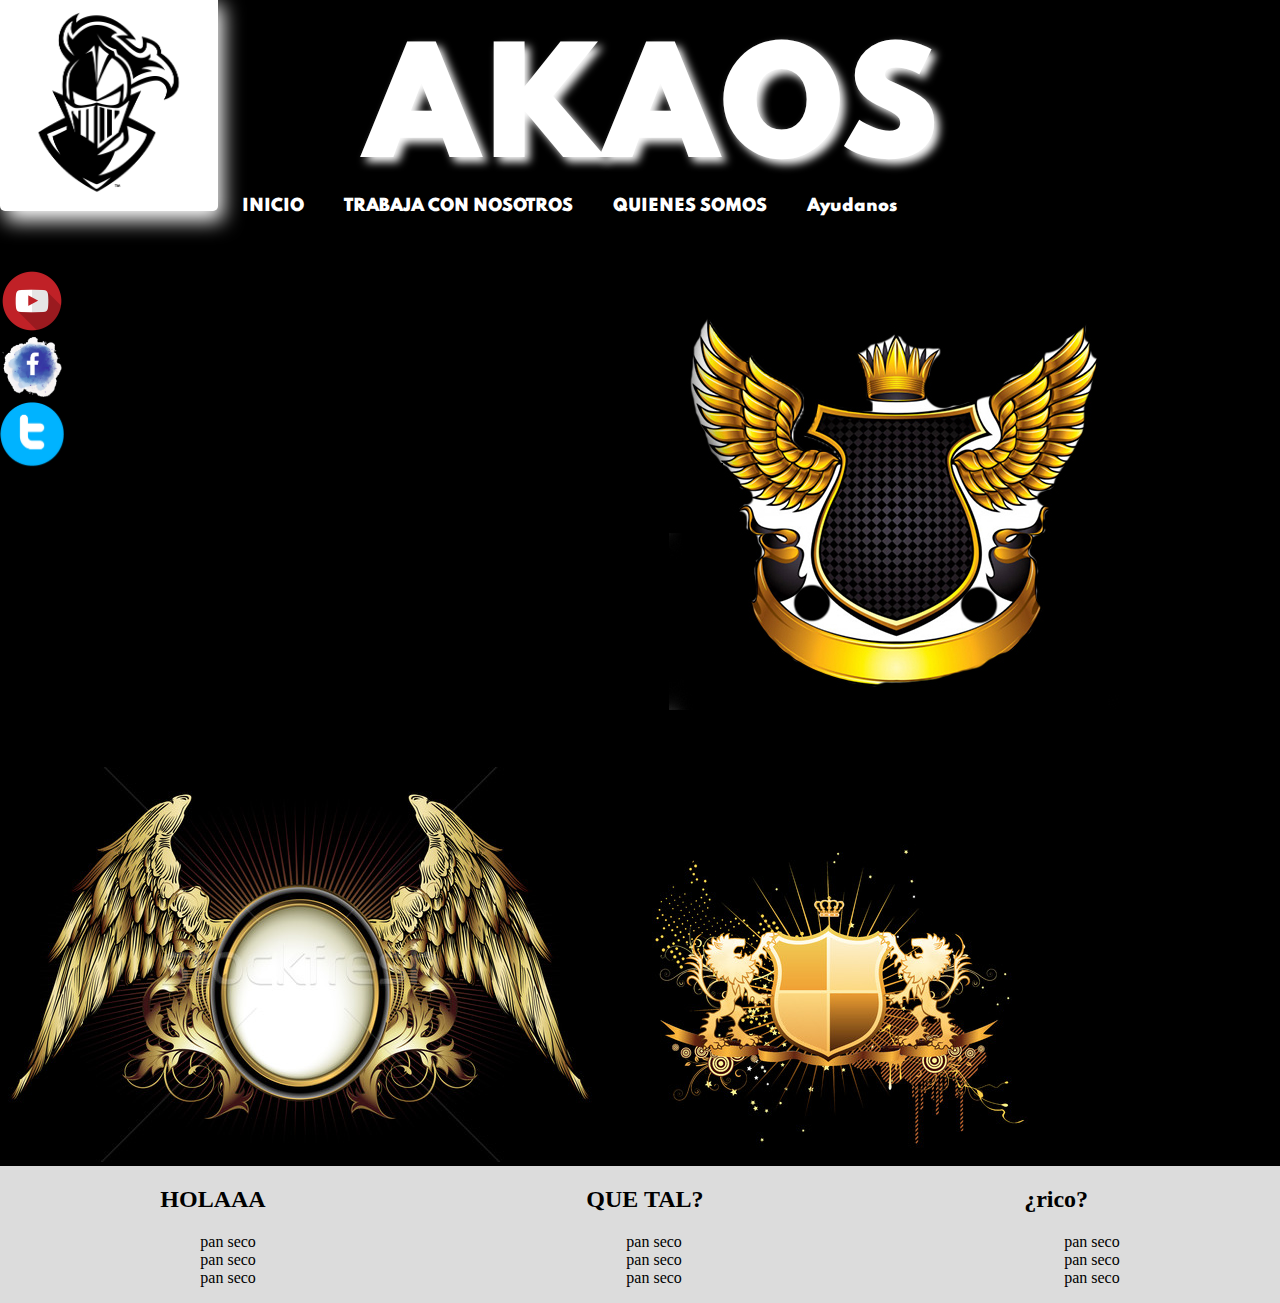
<file: index.html>
<!DOCTYPE html>
<html lang="es">
<head>
    <meta charset="UTF-8">
    <meta http-equiv="X-UA-Compatible" content="IE=edge">
    <meta name="viewport" content="width=device-width, initial-scale=1.0">
    <link rel="stylesheet" href="css/akaos_estilo.css">
    <link rel="icon" href="img/escudo.png" type="image/x-icon">
    <title>AKAOS</title>
</head>

<body>
    <header class="fondo">
      
            <img class="logo" src="img/caballero (1).png" alt="Logo" <a href="index.html"></a>
      

        <H1 class="titulo">AKAOS</H1> 
            <nav class="menu">
                <ul>
                    <li>
                        <a href="index.html">INICIO</a>
                    </li>
                    <li>
                        <a href="TRABAJA CON NOSOTROS.html">TRABAJA CON NOSOTROS</a>
                        <ul>
                            <li>
                                <a href="">AAAA</a>
                            </li>
                            <li>
                                <a href="">AAAA</a>
                            </li>
                        </ul>
                    </li>
                    <li>
                        <a href="QUIENES SOMOS.html">QUIENES SOMOS</a>
                        <ul>
                            <li>
                                <a href="DISEÑA TU ESTILO.html">DISEÑA TU ESTILO</a>
                            </li>
                            <li>
                                <a href="">AAAA</a>
                            </li>
                        </ul>
                    </li>
                    <li>
                        <a href="ayudanos.html">Ayudanos</a>
                        <ul>
                            <li>
                                <a href="">Apoyo econmico</a>
                            </li>
                            <li>
                                <a href="">AAAA</a>
                            </li>
                    </ul>
                 </nav>
                <header> 
            <div class="linea">
            </div>
            <main>
            <a href="ayudanos.html" ><img src="img/espadas.png" alt=""></a>
            <a href="TRABAJA CON NOSOTROS.html"><img src="img/Sin título-2.jpg" alt=""></a>
            <a href="QUIENES SOMOS.html"> <img src="img/base2.jpg" alt=""></a>
            <a href="DISEÑA TU ESTILO.html"><img src="img/base.jpg" alt=""></a>
            </main>

           <footer class="pie">
            <div class="redes">
            <a href="https://www.facebook.com/" target="blank"><img class="facebook" src="img/facebook.png" alt="facebook"></a>
            <a href="https://twitter.com/iniciarsesion?lang=es" target="blank"><img class="twitter" src="img/Twitter_Logo.png" alt="twitter"></a>
            <a href="https://www.youtube.com/" target="blank"><img class="youtube" src="img/youtube.png" alt="youtube"></a>
            </div>
                
                <div class="flex-container-footer">
                   <div>
                    <h2>HOLAAA</h2>
                    <ul>
                    <li> pan seco</li>
                    <li>pan seco </li>  
                    <li>pan seco </li>
                    </ul>
                   </div>
                   <div>
                    <h2>QUE TAL?</h2>
                    <ul>
                    <li> pan seco</li>
                    <li>pan seco </li>  
                    <li>pan seco </li>
                   </ul>
                   </div>  
                    <div>
                    <h2>¿rico?</h2>
                    <ul>
                    <li> pan seco</li>
                    <li>pan seco </li>  
                    <li>pan seco </li>
                       </ul>
                    </div>
                </div>
            </footer>
        
</body>
</html>
</file>
<file: css/akaos_estilo.css>
@font-face {
    font-family: "Sblack";
    src: url(../font/Sblack.ttf);
}
@font-face{
    font-family: "Fue";
    src: url(../font/Fue.ttf);
}

body{
   background-color: #FFF;
}

.fondo{
    background-color: black;  
}
body{
    margin: 0;
}
.divlogo{
    background-color: rgb(0, 0, 0);
    padding: 0;
    margin: 0;
    
}

.titulo{
    text-align: center;
    font-family: "Sblack";
    color: rgb(255, 255, 255);
    font-size: 140px;
    position: absolute; top: -61px;right: 341px;
    text-shadow: #FFF 5px 5px 9px;
}


.logo{
    margin-top: -6px;
    width: 17%;
    padding: 0px;
    filter: drop-shadow(5px 10px 10px);color: #FFF;
    background-color: white;
    border-radius: 5px;
}

.logo:hover{
    background-image:url(../img/escudo.png);

}
.menu{
    display: inline-block;
    
}

.menu ul{
    display: flex;
    list-style: none;
    padding: 0;
    margin: 0;
}
.menu a{
    display:block;
    background-color: rgb(0, 0, 0);
    text-decoration: none;
    color: #FFF;
    font-family: "Sblack";
    padding: 20px;
}
.menu a:hover{
    background-color: #d85c4f;;
}
.menu ul li ul{
    display: none;
}
.menu ul li:hover > ul{
    display: block;
}

.linea{
    border-bottom: black;
}

.divProductos{
    margin-top:  100px;
    font-family: "Fue";
    font-size: 25px;
    background-color: rgb(0, 0, 0);
    color: white;
    width: 70%;
    position: relative;left: 15%;
}

.tdProductos{
    width: 30%;
    margin-top: 30px;
    
}
.imgProductos{
    width: 100%;
}
.img:hover{
 box-shadow: gray;
}
td{
    border-bottom: 5px solid #080808;
}


.division{
    border-bottom: 5px solid black;

}
.colaboradores{
    text-shadow: 4px 4px 5px;
   
}

.pie{
    background-color: gainsboro; 
    padding: 0%;   
}

.redes img{
    width: 5%;
   position:fixed;top: 400px;

}

.redes img:hover{
    filter: drop-shadow(4px 4px 5px);
}

.facebook{
    margin-top: -65px;
}
.twitter{
    margin-top: 2px;
}

.youtube{
    margin-top: -131px;
}
.contenedor-imagenes{
    display: flex;
    flex-wrap: wrap;
    justify-content:space-between;
}
.hijo{
    width: 200px;
    height: 200px;
    margin: 30px;
    
}
.hijo img{
    width: 100%;

}
.hijo2{
    width: 50%;
}

.contenedor-inicio{
    background-color: rgb(0, 0, 0);
    width: 70%;
    border: 6px groove rgb(0, 0, 0);
    display: flex;
    justify-content:space-around;
}
.contenedor-inicio .hijo2{
    background-color: black;
    width: 70%;
    margin: 6px;
}

article{
    background-color: black;
    display: grid;
    grid-template-columns:  repeat(4, 1fr);
    grid-template-rows: repeat(8,auto);
    grid-gap: 3%;
  
}

 


@media(max-width:600px) {
    .hijo img{ width: 300;
    
    }
    .menu ul{
    /**flex-direction:column;**/
    position:absolute;left: -310px;top: 172px;
    margin-right: 4px;
}
    .titulo{
    font-size: 70px;
    position: relative;top: -130px;left: 70px;

}
    .menu a{
    font-size: 15px;
}
.youtube{
    margin-top: -157px;
}
.facebook {
    margin-top: -100px;
}
    
.twitter{
    margin-top: -45px;
}
.redes img{
    width: 10%;
}
}
.final{
    width: 100%;
}
.flex-container-footer{
display: flex;
justify-content: space-around;
}
.flex-container-footer div ul li{
    list-style:none;
    margin-right:  0%;
}
</file>
